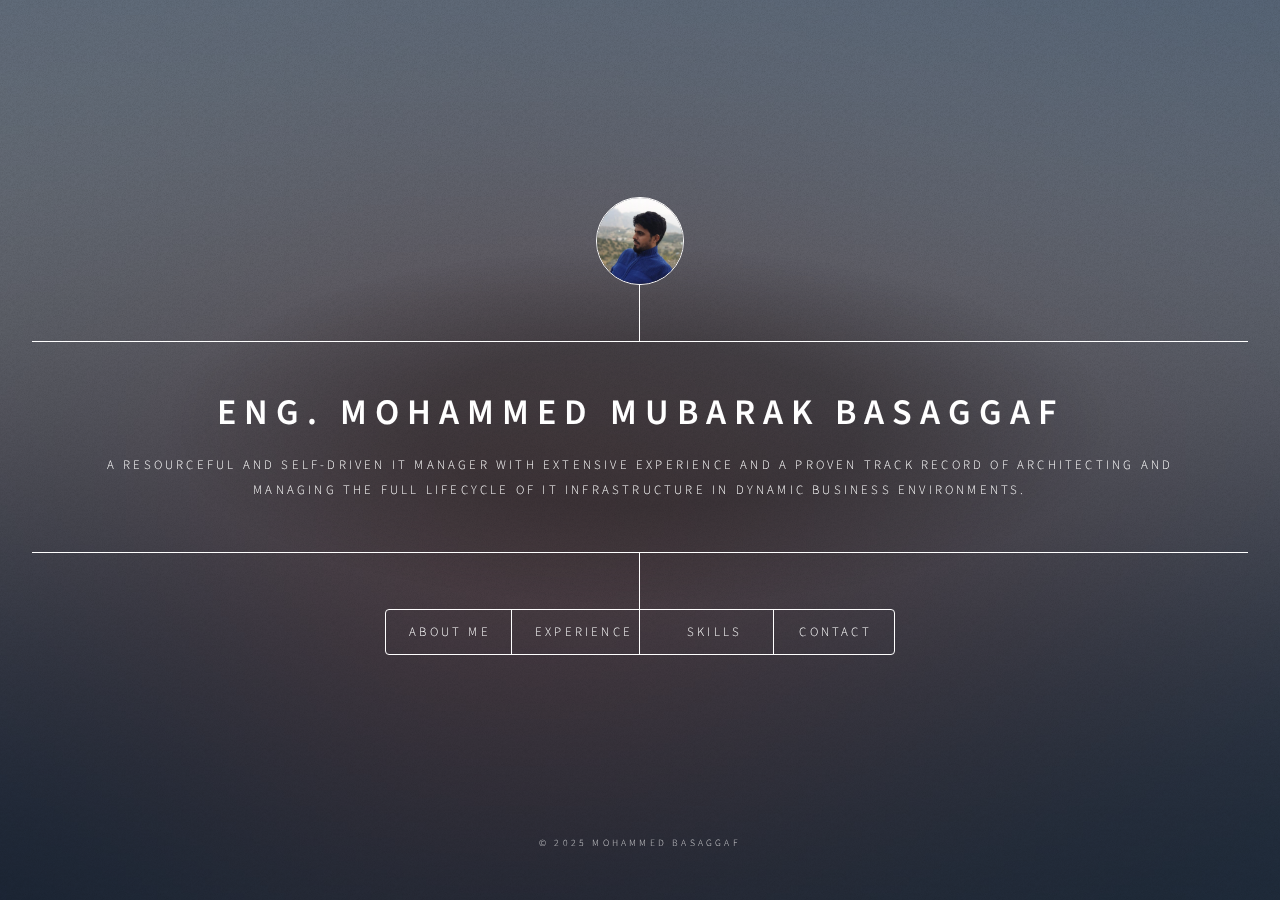
<file: index.html>
<!DOCTYPE HTML>
<!--
	Dimension by HTML5 UP
	html5up.net | @ajlkn
	Free for personal and commercial use under the CCA 3.0 license (html5up.net/license)
-->
<html>
	<head>
		<title>Eng. Mohammed Basaggaf</title>
		<meta charset="utf-8" />
		<meta name="viewport" content="width=device-width, initial-scale=1, user-scalable=no" />
		<link rel="stylesheet" href="assets/css/main.css" />
		<noscript><link rel="stylesheet" href="assets/css/noscript.css" /></noscript>
	</head>
	<body class="is-preload">

		<!-- Wrapper -->
			<div id="wrapper">

				<!-- Header -->
					<header id="header">
						<div class="logo">
							<!-- <span class="icon fa-gem"></span> -->
							<img src="images/profile.jpg" alt="Mohammed Basaggaf" />
						</div>
						<div class="content">
							<div class="inner">
								<h1>Eng. Mohammed Mubarak Basaggaf</h1>
								<p>A resourceful and self-driven IT Manager with extensive experience and a proven track record 
									of architecting and managing the full lifecycle of IT infrastructure in dynamic business environments.</p>
								</div>
						</div>
						<nav>
							<ul>
								<li><a href="#about">About Me</a></li>
								<li><a href="#experience">Experience</a></li>
								<li><a href="#skills">Skills</a></li>
								<li><a href="#contact">Contact</a></li>
								<!--<li><a href="#elements">Elements</a></li>-->
							</ul>
						</nav>
					</header>

				<!-- Main -->
					<div id="main">

						<!-- Intro -->
							<article id="about">
								<h2 class="major">About Me</h2>
								<span class="image main"><img src="images/pic01_new.jpg" alt="" /></span>
								<p>A resourceful and self-driven IT Manager with extensive experience and a proven track record of architecting and managing the full lifecycle of IT infrastructure in dynamic business environments.</p>
								<p>Possesses a comprehensive skill set spanning server and network administration, virtualization, and management of critical enterprise applications, including Microsoft Exchange and specialized medical systems.</p>
								<p>A proactive learner, consistently updating skills with new technologies like AWS, Odoo, and modern web development frameworks to drive business success and operational efficiency.</p>
							</article>

						<!-- Work -->
							<article id="experience">
								<h2 class="major">Work Experience</h2>
								<span class="image main"><img src="images/pic02_new.jpg" alt="" /></span>
								<h3>IT Manager & Medical System Administrator</h3>
								<h4>Khalid Advanced Medical Polyclinic, Jeddah (2010 – Present)</h4>
								<ul>
									<li>Architected, deployed, and solely manage the entire IT infrastructure including Active Directory, Microsoft Exchange Server, and network security. </li>
									<li>Administer and support the primary medical and business applications built on Oracle Forms and Reports. </li>
									<li>Successfully led and executed the complete migration of the legacy telephony system to a modern Voice over IP (VoIP) solution using Grandstream technology. </li>
									<li>Spearheaded a complete network overhaul project by deploying advanced switches and routers and implementing VLANs to enhance performance and security. </li>
									<li>Ensure business continuity and data integrity by managing backup and recovery operations and maintaining high availability for critical medical systems. </li>
								</ul>
								<h3>IT Team Leader</h3>
								<h4>Orange Pharmacies Group, Riyadh (2009 – 2010)</h4>
								<ul>
									<li>Managed and maintained the company's network infrastructure and server systems. </li>
									<li>Administered the core business application built on Oracle Forms and Reports, ensuring its stability and performance. </li>
									<li>Provided technical leadership and support for all IT-related operations across the pharmacies. </li>
								</ul>
							</article>

						<!-- About -->
							<article id="skills">
								<span class="image main"><img src="images/pic03_new.jpg" alt="" /></span>
								<h2 class="major">Technical Skills</h2>
								<p><strong>Operating Systems & Servers:</strong> Windows Server (All versions), Linux (Red Hat, Oracle Linux, Ubuntu), Server Services (Active Directory, DNS, DHCP, GPO, File Server & Print Server).</p>
								<p><strong>Networking & Security:</strong> Cisco Routers & Switches, Ubiquiti UniFi, Firewalls (FortiGate, SonicWall, DrayTek), Routing & Switching Protocols (OSPF, EIGRP, BGP, STP, VTP), VLANS, VPN (IPSec, SSL VPN), Load Balancing. </p>
								<p><strong>Virtualization:</strong> Microsoft Hyper-V, VMware Virtualization Platforms. </p>
								<p><strong>Cloud Platforms:</strong> Amazon Web Services (AWS): EC2, S3, VPC. </p>
								<p><strong>Backup, Storage & Disaster Recovery:</strong> Backup & Recovery Concepts, RAID, SAN, NAS, Veeam Backup & Replication, Acronis True Image. </p>
								<p><strong>Enterprise Applications:</strong> Microsoft Exchange Server, Oracle Forms and Reports, Hospital Information Systems (HIS), Picture Archiving & Communication Systems (PACS), Laboratory Information Systems (LIS). </p>
								<p><strong>Development & Databases:</strong> Python, Java, C#, HTML, CSS, JavaScript, Vue.js, Django, MS SQL Server, PostgreSQL, SQL, Odoo (Learning). </p>
							</article>

						<!-- Contact -->
							<!-- <article id="contact">
								<h2 class="major">Contact</h2>
								<form method="post" action="#">
									<div class="fields">
										<div class="field half">
											<label for="name">Name</label>
											<input type="text" name="name" id="name" />
										</div>
										<div class="field half">
											<label for="email">Email</label>
											<input type="text" name="email" id="email" />
										</div>
										<div class="field">
											<label for="message">Message</label>
											<textarea name="message" id="message" rows="4"></textarea>
										</div>
									</div>
									<ul class="actions">
										<li><input type="submit" value="Send Message" class="primary" /></li>
										<li><input type="reset" value="Reset" /></li>
									</ul>
								</form>
								<ul class="icons">
									<li><a href="https://x.com/MBasaggaf" class="icon brands fa-twitter"><span class="label">Twitter</span></a></li>
									<li><a href="#" class="icon brands fa-facebook-f"><span class="label">Facebook</span></a></li>
									<li><a href="https://www.instagram.com/mbasaggaf/" class="icon brands fa-instagram"><span class="label">Instagram</span></a></li>
									<li><a href="https://github.com/mbasaggaf" class="icon brands fa-github"><span class="label">GitHub</span></a></li>
								</ul>
							</article>-->

							<article id="contact">
								<h2 class="major">Contact</h2>
								<p>You can reach me via email or connect with me on my professional networks.</p>
								<ul class="icons">
									<li><a href="https://www.linkedin.com/in/mohammed-basaggaf-49b94a69" class="icon brands fa-linkedin" target="_blank"><span class="label">LinkedIn</span></a></li>
									<li><a href="https://github.com/mbasaggaf" class="icon brands fa-github" target="_blank"><span class="label">GitHub</span></a></li>
									<li><a href="mailto:mohammed@basaggaf.com" class="icon solid fa-envelope"><span class="label">Email</span></a></li>
								</ul>
							</article>

						<!-- Elements -->
							<article id="elements">
								<h2 class="major">Elements</h2>

								<section>
									<h3 class="major">Text</h3>
									<p>This is <b>bold</b> and this is <strong>strong</strong>. This is <i>italic</i> and this is <em>emphasized</em>.
									This is <sup>superscript</sup> text and this is <sub>subscript</sub> text.
									This is <u>underlined</u> and this is code: <code>for (;;) { ... }</code>. Finally, <a href="#">this is a link</a>.</p>
									<hr />
									<h2>Heading Level 2</h2>
									<h3>Heading Level 3</h3>
									<h4>Heading Level 4</h4>
									<h5>Heading Level 5</h5>
									<h6>Heading Level 6</h6>
									<hr />
									<h4>Blockquote</h4>
									<blockquote>Fringilla nisl. Donec accumsan interdum nisi, quis tincidunt felis sagittis eget tempus euismod. Vestibulum ante ipsum primis in faucibus vestibulum. Blandit adipiscing eu felis iaculis volutpat ac adipiscing accumsan faucibus. Vestibulum ante ipsum primis in faucibus lorem ipsum dolor sit amet nullam adipiscing eu felis.</blockquote>
									<h4>Preformatted</h4>
									<pre><code>i = 0;

while (!deck.isInOrder()) {
    print 'Iteration ' + i;
    deck.shuffle();
    i++;
}

print 'It took ' + i + ' iterations to sort the deck.';</code></pre>
								</section>

								<section>
									<h3 class="major">Lists</h3>

									<h4>Unordered</h4>
									<ul>
										<li>Dolor pulvinar etiam.</li>
										<li>Sagittis adipiscing.</li>
										<li>Felis enim feugiat.</li>
									</ul>

									<h4>Alternate</h4>
									<ul class="alt">
										<li>Dolor pulvinar etiam.</li>
										<li>Sagittis adipiscing.</li>
										<li>Felis enim feugiat.</li>
									</ul>

									<h4>Ordered</h4>
									<ol>
										<li>Dolor pulvinar etiam.</li>
										<li>Etiam vel felis viverra.</li>
										<li>Felis enim feugiat.</li>
										<li>Dolor pulvinar etiam.</li>
										<li>Etiam vel felis lorem.</li>
										<li>Felis enim et feugiat.</li>
									</ol>
									<h4>Icons</h4>
									<ul class="icons">
										<li><a href="#" class="icon brands fa-twitter"><span class="label">Twitter</span></a></li>
										<li><a href="#" class="icon brands fa-facebook-f"><span class="label">Facebook</span></a></li>
										<li><a href="#" class="icon brands fa-instagram"><span class="label">Instagram</span></a></li>
										<li><a href="#" class="icon brands fa-github"><span class="label">Github</span></a></li>
									</ul>

									<h4>Actions</h4>
									<ul class="actions">
										<li><a href="#" class="button primary">Default</a></li>
										<li><a href="#" class="button">Default</a></li>
									</ul>
									<ul class="actions stacked">
										<li><a href="#" class="button primary">Default</a></li>
										<li><a href="#" class="button">Default</a></li>
									</ul>
								</section>

								<section>
									<h3 class="major">Table</h3>
									<h4>Default</h4>
									<div class="table-wrapper">
										<table>
											<thead>
												<tr>
													<th>Name</th>
													<th>Description</th>
													<th>Price</th>
												</tr>
											</thead>
											<tbody>
												<tr>
													<td>Item One</td>
													<td>Ante turpis integer aliquet porttitor.</td>
													<td>29.99</td>
												</tr>
												<tr>
													<td>Item Two</td>
													<td>Vis ac commodo adipiscing arcu aliquet.</td>
													<td>19.99</td>
												</tr>
												<tr>
													<td>Item Three</td>
													<td> Morbi faucibus arcu accumsan lorem.</td>
													<td>29.99</td>
												</tr>
												<tr>
													<td>Item Four</td>
													<td>Vitae integer tempus condimentum.</td>
													<td>19.99</td>
												</tr>
												<tr>
													<td>Item Five</td>
													<td>Ante turpis integer aliquet porttitor.</td>
													<td>29.99</td>
												</tr>
											</tbody>
											<tfoot>
												<tr>
													<td colspan="2"></td>
													<td>100.00</td>
												</tr>
											</tfoot>
										</table>
									</div>

									<h4>Alternate</h4>
									<div class="table-wrapper">
										<table class="alt">
											<thead>
												<tr>
													<th>Name</th>
													<th>Description</th>
													<th>Price</th>
												</tr>
											</thead>
											<tbody>
												<tr>
													<td>Item One</td>
													<td>Ante turpis integer aliquet porttitor.</td>
													<td>29.99</td>
												</tr>
												<tr>
													<td>Item Two</td>
													<td>Vis ac commodo adipiscing arcu aliquet.</td>
													<td>19.99</td>
												</tr>
												<tr>
													<td>Item Three</td>
													<td> Morbi faucibus arcu accumsan lorem.</td>
													<td>29.99</td>
												</tr>
												<tr>
													<td>Item Four</td>
													<td>Vitae integer tempus condimentum.</td>
													<td>19.99</td>
												</tr>
												<tr>
													<td>Item Five</td>
													<td>Ante turpis integer aliquet porttitor.</td>
													<td>29.99</td>
												</tr>
											</tbody>
											<tfoot>
												<tr>
													<td colspan="2"></td>
													<td>100.00</td>
												</tr>
											</tfoot>
										</table>
									</div>
								</section>

								<section>
									<h3 class="major">Buttons</h3>
									<ul class="actions">
										<li><a href="#" class="button primary">Primary</a></li>
										<li><a href="#" class="button">Default</a></li>
									</ul>
									<ul class="actions">
										<li><a href="#" class="button">Default</a></li>
										<li><a href="#" class="button small">Small</a></li>
									</ul>
									<ul class="actions">
										<li><a href="#" class="button primary icon solid fa-download">Icon</a></li>
										<li><a href="#" class="button icon solid fa-download">Icon</a></li>
									</ul>
									<ul class="actions">
										<li><span class="button primary disabled">Disabled</span></li>
										<li><span class="button disabled">Disabled</span></li>
									</ul>
								</section>

								<section>
									<h3 class="major">Form</h3>
									<form method="post" action="#">
										<div class="fields">
											<div class="field half">
												<label for="demo-name">Name</label>
												<input type="text" name="demo-name" id="demo-name" value="" placeholder="Jane Doe" />
											</div>
											<div class="field half">
												<label for="demo-email">Email</label>
												<input type="email" name="demo-email" id="demo-email" value="" placeholder="jane@untitled.tld" />
											</div>
											<div class="field">
												<label for="demo-category">Category</label>
												<select name="demo-category" id="demo-category">
													<option value="">-</option>
													<option value="1">Manufacturing</option>
													<option value="1">Shipping</option>
													<option value="1">Administration</option>
													<option value="1">Human Resources</option>
												</select>
											</div>
											<div class="field half">
												<input type="radio" id="demo-priority-low" name="demo-priority" checked>
												<label for="demo-priority-low">Low</label>
											</div>
											<div class="field half">
												<input type="radio" id="demo-priority-high" name="demo-priority">
												<label for="demo-priority-high">High</label>
											</div>
											<div class="field half">
												<input type="checkbox" id="demo-copy" name="demo-copy">
												<label for="demo-copy">Email me a copy</label>
											</div>
											<div class="field half">
												<input type="checkbox" id="demo-human" name="demo-human" checked>
												<label for="demo-human">Not a robot</label>
											</div>
											<div class="field">
												<label for="demo-message">Message</label>
												<textarea name="demo-message" id="demo-message" placeholder="Enter your message" rows="6"></textarea>
											</div>
										</div>
										<ul class="actions">
											<li><input type="submit" value="Send Message" class="primary" /></li>
											<li><input type="reset" value="Reset" /></li>
										</ul>
									</form>
								</section>

							</article>

					</div>

				<!-- Footer -->
					<footer id="footer">
						<!-- <p class="copyright">&copy; Untitled. Design: <a href="https://html5up.net">HTML5 UP</a>.</p> -->
						<p class="copyright">&copy; 2025 Mohammed Basaggaf <!--  Design: <a href="https://html5up.net">HTML5 UP</a>.--></p>
					</footer>

			</div>

		<!-- BG -->
			<div id="bg"></div>

		<!-- Scripts -->
			<script src="assets/js/jquery.min.js"></script>
			<script src="assets/js/browser.min.js"></script>
			<script src="assets/js/breakpoints.min.js"></script>
			<script src="assets/js/util.js"></script>
			<script src="assets/js/main.js"></script>

	</body>
</html>
</file>
<file: assets/css/noscript.css>
/*
	Dimension by HTML5 UP
	html5up.net | @ajlkn
	Free for personal and commercial use under the CCA 3.0 license (html5up.net/license)
*/

/* BG */

	body.is-preload #bg:before {
		background-color: transparent;
	}

/* Header */

	body.is-preload #header {
		-moz-filter: none;
		-webkit-filter: none;
		-ms-filter: none;
		filter: none;
	}

		body.is-preload #header > * {
			opacity: 1;
		}

		body.is-preload #header .content .inner {
			max-height: none;
			padding: 3rem 2rem;
			opacity: 1;
		}

/* Main */

	#main article {
		opacity: 1;
		margin: 4rem 0 0 0;
	}
</file>
<file: assets/css/main.css>
@import url(fontawesome-all.min.css);
@import url("https://fonts.googleapis.com/css?family=Source+Sans+Pro:300italic,600italic,300,600");

/*
	Dimension by HTML5 UP
	html5up.net | @ajlkn
	Free for personal and commercial use under the CCA 3.0 license (html5up.net/license)
*/

html, body, div, span, applet, object,
iframe, h1, h2, h3, h4, h5, h6, p, blockquote,
pre, a, abbr, acronym, address, big, cite,
code, del, dfn, em, img, ins, kbd, q, s, samp,
small, strike, strong, sub, sup, tt, var, b,
u, i, center, dl, dt, dd, ol, ul, li, fieldset,
form, label, legend, table, caption, tbody,
tfoot, thead, tr, th, td, article, aside,
canvas, details, embed, figure, figcaption,
footer, header, hgroup, menu, nav, output, ruby,
section, summary, time, mark, audio, video {
	margin: 0;
	padding: 0;
	border: 0;
	font-size: 100%;
	font: inherit;
	vertical-align: baseline;}

article, aside, details, figcaption, figure,
footer, header, hgroup, menu, nav, section {
	display: block;}

body {
	line-height: 1;
}

ol, ul {
	list-style: none;
}

blockquote, q {
	quotes: none;
}

	blockquote:before, blockquote:after, q:before, q:after {
		content: '';
		content: none;
	}

table {
	border-collapse: collapse;
	border-spacing: 0;
}

body {
	-webkit-text-size-adjust: none;
}

mark {
	background-color: transparent;
	color: inherit;
}

input::-moz-focus-inner {
	border: 0;
	padding: 0;
}

input, select, textarea {
	-moz-appearance: none;
	-webkit-appearance: none;
	-ms-appearance: none;
	appearance: none;
}

/* Basic */

	@-ms-viewport {
		width: device-width;
	}

	@media screen and (max-width: 480px) {

		html, body {
			min-width: 320px;
		}

	}

	html {
		box-sizing: border-box;
	}

	*, *:before, *:after {
		box-sizing: inherit;
	}

	body {
		background: #1b1f22;
	}

		body.is-preload *, body.is-preload *:before, body.is-preload *:after {
			-moz-animation: none !important;
			-webkit-animation: none !important;
			-ms-animation: none !important;
			animation: none !important;
			-moz-transition: none !important;
			-webkit-transition: none !important;
			-ms-transition: none !important;
			transition: none !important;
		}

/* Type */

	html {
		font-size: 16pt;
	}

		@media screen and (max-width: 1680px) {

			html {
				font-size: 12pt;
			}

		}

		@media screen and (max-width: 736px) {

			html {
				font-size: 11pt;
			}

		}

		@media screen and (max-width: 360px) {

			html {
				font-size: 10pt;
			}

		}

	body, input, select, textarea {
		color: #ffffff;
		font-family: "Source Sans Pro", sans-serif;
		font-weight: 300;
		font-size: 1rem;
		line-height: 1.65;
	}

	a {
		-moz-transition: color 0.2s ease-in-out, background-color 0.2s ease-in-out, border-bottom-color 0.2s ease-in-out;
		-webkit-transition: color 0.2s ease-in-out, background-color 0.2s ease-in-out, border-bottom-color 0.2s ease-in-out;
		-ms-transition: color 0.2s ease-in-out, background-color 0.2s ease-in-out, border-bottom-color 0.2s ease-in-out;
		transition: color 0.2s ease-in-out, background-color 0.2s ease-in-out, border-bottom-color 0.2s ease-in-out;
		border-bottom: dotted 1px rgba(255, 255, 255, 0.5);
		text-decoration: none;
		color: inherit;
	}

		a:hover {
			border-bottom-color: transparent;
		}

	strong, b {
		color: #ffffff;
		font-weight: 600;
	}

	em, i {
		font-style: italic;
	}

	p {
		margin: 0 0 2rem 0;
	}

	h1, h2, h3, h4, h5, h6 {
		color: #ffffff;
		font-weight: 600;
		line-height: 1.5;
		margin: 0 0 1rem 0;
		text-transform: uppercase;
		letter-spacing: 0.2rem;
	}

		h1 a, h2 a, h3 a, h4 a, h5 a, h6 a {
			color: inherit;
			text-decoration: none;
		}

		h1.major, h2.major, h3.major, h4.major, h5.major, h6.major {
			border-bottom: solid 1px #ffffff;
			width: -moz-max-content;
			width: -webkit-max-content;
			width: -ms-max-content;
			width: max-content;
			padding-bottom: 0.5rem;
			margin: 0 0 2rem 0;
		}

	h1 {
		font-size: 2.25rem;
		line-height: 1.3;
		letter-spacing: 0.5rem;
	}

	h2 {
		font-size: 1.5rem;
		line-height: 1.4;
		letter-spacing: 0.5rem;
	}

	h3 {
		font-size: 1rem;
	}

	h4 {
		font-size: 0.8rem;
	}

	h5 {
		font-size: 0.7rem;
	}

	h6 {
		font-size: 0.6rem;
	}

	@media screen and (max-width: 736px) {

		h1 {
			font-size: 1.75rem;
			line-height: 1.4;
		}

		h2 {
			font-size: 1.25em;
			line-height: 1.5;
		}

	}

	sub {
		font-size: 0.8rem;
		position: relative;
		top: 0.5rem;
	}

	sup {
		font-size: 0.8rem;
		position: relative;
		top: -0.5rem;
	}

	blockquote {
		border-left: solid 4px #ffffff;
		font-style: italic;
		margin: 0 0 2rem 0;
		padding: 0.5rem 0 0.5rem 2rem;
	}

	code {
		background: rgba(255, 255, 255, 0.075);
		border-radius: 4px;
		font-family: "Courier New", monospace;
		font-size: 0.9rem;
		margin: 0 0.25rem;
		padding: 0.25rem 0.65rem;
	}

	pre {
		-webkit-overflow-scrolling: touch;
		font-family: "Courier New", monospace;
		font-size: 0.9rem;
		margin: 0 0 2rem 0;
	}

		pre code {
			display: block;
			line-height: 1.75;
			padding: 1rem 1.5rem;
			overflow-x: auto;
		}

	hr {
		border: 0;
		border-bottom: solid 1px #ffffff;
		margin: 2.75rem 0;
	}

	.align-left {
		text-align: left;
	}

	.align-center {
		text-align: center;
	}

	.align-right {
		text-align: right;
	}

/* Form */

	form {
		margin: 0 0 2rem 0;
	}

		form > :last-child {
			margin-bottom: 0;
		}

		form > .fields {
			display: -moz-flex;
			display: -webkit-flex;
			display: -ms-flex;
			display: flex;
			-moz-flex-wrap: wrap;
			-webkit-flex-wrap: wrap;
			-ms-flex-wrap: wrap;
			flex-wrap: wrap;
			width: calc(100% + 3rem);
			margin: -1.5rem 0 2rem -1.5rem;
		}

			form > .fields > .field {
				-moz-flex-grow: 0;
				-webkit-flex-grow: 0;
				-ms-flex-grow: 0;
				flex-grow: 0;
				-moz-flex-shrink: 0;
				-webkit-flex-shrink: 0;
				-ms-flex-shrink: 0;
				flex-shrink: 0;
				padding: 1.5rem 0 0 1.5rem;
				width: calc(100% - 1.5rem);
			}

				form > .fields > .field.half {
					width: calc(50% - 0.75rem);
				}

				form > .fields > .field.third {
					width: calc(100%/3 - 0.5rem);
				}

				form > .fields > .field.quarter {
					width: calc(25% - 0.375rem);
				}

		@media screen and (max-width: 480px) {

			form > .fields {
				width: calc(100% + 3rem);
				margin: -1.5rem 0 2rem -1.5rem;
			}

				form > .fields > .field {
					padding: 1.5rem 0 0 1.5rem;
					width: calc(100% - 1.5rem);
				}

					form > .fields > .field.half {
						width: calc(100% - 1.5rem);
					}

					form > .fields > .field.third {
						width: calc(100% - 1.5rem);
					}

					form > .fields > .field.quarter {
						width: calc(100% - 1.5rem);
					}

		}

	label {
		color: #ffffff;
		display: block;
		font-size: 0.8rem;
		font-weight: 300;
		letter-spacing: 0.2rem;
		line-height: 1.5;
		margin: 0 0 1rem 0;
		text-transform: uppercase;
	}

	input[type="text"],
	input[type="password"],
	input[type="email"],
	input[type="tel"],
	select,
	textarea {
		-moz-appearance: none;
		-webkit-appearance: none;
		-ms-appearance: none;
		appearance: none;
		-moz-transition: border-color 0.2s ease-in-out, box-shadow 0.2s ease-in-out, background-color 0.2s ease-in-out;
		-webkit-transition: border-color 0.2s ease-in-out, box-shadow 0.2s ease-in-out, background-color 0.2s ease-in-out;
		-ms-transition: border-color 0.2s ease-in-out, box-shadow 0.2s ease-in-out, background-color 0.2s ease-in-out;
		transition: border-color 0.2s ease-in-out, box-shadow 0.2s ease-in-out, background-color 0.2s ease-in-out;
		background-color: transparent;
		border-radius: 4px;
		border: solid 1px #ffffff;
		color: inherit;
		display: block;
		outline: 0;
		padding: 0 1rem;
		text-decoration: none;
		width: 100%;
	}

		input[type="text"]:invalid,
		input[type="password"]:invalid,
		input[type="email"]:invalid,
		input[type="tel"]:invalid,
		select:invalid,
		textarea:invalid {
			box-shadow: none;
		}

		input[type="text"]:focus,
		input[type="password"]:focus,
		input[type="email"]:focus,
		input[type="tel"]:focus,
		select:focus,
		textarea:focus {
			background: rgba(255, 255, 255, 0.075);
			border-color: #ffffff;
			box-shadow: 0 0 0 1px #ffffff;
		}

	select {
		background-image: url("data:image/svg+xml;charset=utf8,%3Csvg xmlns='http://www.w3.org/2000/svg' width='40' height='40' preserveAspectRatio='none' viewBox='0 0 40 40'%3E%3Cpath d='M9.4,12.3l10.4,10.4l10.4-10.4c0.2-0.2,0.5-0.4,0.9-0.4c0.3,0,0.6,0.1,0.9,0.4l3.3,3.3c0.2,0.2,0.4,0.5,0.4,0.9 c0,0.4-0.1,0.6-0.4,0.9L20.7,31.9c-0.2,0.2-0.5,0.4-0.9,0.4c-0.3,0-0.6-0.1-0.9-0.4L4.3,17.3c-0.2-0.2-0.4-0.5-0.4-0.9 c0-0.4,0.1-0.6,0.4-0.9l3.3-3.3c0.2-0.2,0.5-0.4,0.9-0.4S9.1,12.1,9.4,12.3z' fill='%23ffffff' /%3E%3C/svg%3E");
		background-size: 1.25rem;
		background-repeat: no-repeat;
		background-position: calc(100% - 1rem) center;
		height: 2.75rem;
		padding-right: 2.75rem;
		text-overflow: ellipsis;
	}

		select option {
			color: #ffffff;
			background: #1b1f22;
		}

		select:focus::-ms-value {
			background-color: transparent;
		}

		select::-ms-expand {
			display: none;
		}

	input[type="text"],
	input[type="password"],
	input[type="email"],
	select {
		height: 2.75rem;
	}

	textarea {
		padding: 0.75rem 1rem;
	}

	input[type="checkbox"],
	input[type="radio"] {
		-moz-appearance: none;
		-webkit-appearance: none;
		-ms-appearance: none;
		appearance: none;
		display: block;
		float: left;
		margin-right: -2rem;
		opacity: 0;
		width: 1rem;
		z-index: -1;
	}

		input[type="checkbox"] + label,
		input[type="radio"] + label {
			text-decoration: none;
			-moz-user-select: none;
			-webkit-user-select: none;
			-ms-user-select: none;
			user-select: none;
			color: #ffffff;
			cursor: pointer;
			display: inline-block;
			font-size: 0.8rem;
			font-weight: 300;
			margin: 0 0 0.5rem 0;
			padding-left: 2.65rem;
			padding-right: 0.75rem;
			position: relative;
		}

			input[type="checkbox"] + label:before,
			input[type="radio"] + label:before {
				-moz-osx-font-smoothing: grayscale;
				-webkit-font-smoothing: antialiased;
				display: inline-block;
				font-style: normal;
				font-variant: normal;
				text-rendering: auto;
				line-height: 1;
				text-transform: none !important;
				font-family: 'Font Awesome 5 Free';
				font-weight: 900;
			}

			input[type="checkbox"] + label:before,
			input[type="radio"] + label:before {
				-moz-transition: border-color 0.2s ease-in-out, box-shadow 0.2s ease-in-out, background-color 0.2s ease-in-out;
				-webkit-transition: border-color 0.2s ease-in-out, box-shadow 0.2s ease-in-out, background-color 0.2s ease-in-out;
				-ms-transition: border-color 0.2s ease-in-out, box-shadow 0.2s ease-in-out, background-color 0.2s ease-in-out;
				transition: border-color 0.2s ease-in-out, box-shadow 0.2s ease-in-out, background-color 0.2s ease-in-out;
				border-radius: 4px;
				border: solid 1px #ffffff;
				content: '';
				display: inline-block;
				height: 1.65rem;
				left: 0;
				line-height: 1.65rem;
				position: absolute;
				text-align: center;
				top: -0.15rem;
				width: 1.65rem;
			}

		input[type="checkbox"]:checked + label:before,
		input[type="radio"]:checked + label:before {
			background: #ffffff !important;
			border-color: #ffffff !important;
			color: #1b1f22;
			content: '\f00c';
		}

		input[type="checkbox"]:focus + label:before,
		input[type="radio"]:focus + label:before {
			background: rgba(255, 255, 255, 0.075);
			border-color: #ffffff;
			box-shadow: 0 0 0 1px #ffffff;
		}

	input[type="checkbox"] + label:before {
		border-radius: 4px;
	}

	input[type="radio"] + label:before {
		border-radius: 100%;
	}

	::-webkit-input-placeholder {
		color: rgba(255, 255, 255, 0.5) !important;
		opacity: 1.0;
	}

	:-moz-placeholder {
		color: rgba(255, 255, 255, 0.5) !important;
		opacity: 1.0;
	}

	::-moz-placeholder {
		color: rgba(255, 255, 255, 0.5) !important;
		opacity: 1.0;
	}

	:-ms-input-placeholder {
		color: rgba(255, 255, 255, 0.5) !important;
		opacity: 1.0;
	}

	.formerize-placeholder {
		color: rgba(255, 255, 255, 0.5) !important;
		opacity: 1.0;
	}

/* Box */

	.box {
		border-radius: 4px;
		border: solid 1px #ffffff;
		margin-bottom: 2rem;
		padding: 1.5em;
	}

		.box > :last-child,
		.box > :last-child > :last-child,
		.box > :last-child > :last-child > :last-child {
			margin-bottom: 0;
		}

		.box.alt {
			border: 0;
			border-radius: 0;
			padding: 0;
		}

/* Icon */

	.icon {
		text-decoration: none;
		border-bottom: none;
		position: relative;
	}

		.icon:before {
			-moz-osx-font-smoothing: grayscale;
			-webkit-font-smoothing: antialiased;
			display: inline-block;
			font-style: normal;
			font-variant: normal;
			text-rendering: auto;
			line-height: 1;
			text-transform: none !important;
			font-family: 'Font Awesome 5 Free';
			font-weight: 400;
		}

		.icon > .label {
			display: none;
		}

		.icon:before {
			line-height: inherit;
		}

		.icon.solid:before {
			font-weight: 900;
		}

		.icon.brands:before {
			font-family: 'Font Awesome 5 Brands';
		}

/* Image */

	.image {
		border-radius: 4px;
		border: 0;
		display: inline-block;
		position: relative;
	}

		.image:before {
			pointer-events: none;
			background-image: url("../../images/overlay.png");
			background-color: rgba(19, 21, 25, 0.5);
			border-radius: 4px;
			content: '';
			display: block;
			height: 100%;
			left: 0;
			opacity: 0.5;
			position: absolute;
			top: 0;
			width: 100%;
		}

		.image img {
			border-radius: 4px;
			display: block;
		}

		.image.left, .image.right {
			max-width: 40%;
		}

			.image.left img, .image.right img {
				width: 100%;
			}

		.image.left {
			float: left;
			padding: 0 1.5em 1em 0;
			top: 0.25em;
		}

		.image.right {
			float: right;
			padding: 0 0 1em 1.5em;
			top: 0.25em;
		}

		.image.fit {
			display: block;
			margin: 0 0 2rem 0;
			width: 100%;
		}

			.image.fit img {
				width: 100%;
			}

		.image.main {
			display: block;
			margin: 2.5rem 0;
			width: 100%;
		}

			.image.main img {
				width: 100%;
			}

		@media screen and (max-width: 736px) {

			.image.main {
				margin: 2rem 0;
			}

		}

		@media screen and (max-width: 480px) {

			.image.main {
				margin: 1.5rem 0;
			}

		}

/* List */

	ol {
		list-style: decimal;
		margin: 0 0 2rem 0;
		padding-left: 1.25em;
	}

		ol li {
			padding-left: 0.25em;
		}

	ul {
		list-style: disc;
		margin: 0 0 2rem 0;
		padding-left: 1em;
	}

		ul li {
			padding-left: 0.5em;
		}

		ul.alt {
			list-style: none;
			padding-left: 0;
		}

			ul.alt li {
				border-top: solid 1px #ffffff;
				padding: 0.5em 0;
			}

				ul.alt li:first-child {
					border-top: 0;
					padding-top: 0;
				}

	dl {
		margin: 0 0 2rem 0;
	}

		dl dt {
			display: block;
			font-weight: 600;
			margin: 0 0 1rem 0;
		}

		dl dd {
			margin-left: 2rem;
		}

/* Actions */

	ul.actions {
		display: -moz-flex;
		display: -webkit-flex;
		display: -ms-flex;
		display: flex;
		cursor: default;
		list-style: none;
		margin-left: -1rem;
		padding-left: 0;
	}

		ul.actions li {
			padding: 0 0 0 1rem;
			vertical-align: middle;
		}

		ul.actions.special {
			-moz-justify-content: center;
			-webkit-justify-content: center;
			-ms-justify-content: center;
			justify-content: center;
			width: 100%;
			margin-left: 0;
		}

			ul.actions.special li:first-child {
				padding-left: 0;
			}

		ul.actions.stacked {
			-moz-flex-direction: column;
			-webkit-flex-direction: column;
			-ms-flex-direction: column;
			flex-direction: column;
			margin-left: 0;
		}

			ul.actions.stacked li {
				padding: 1.3rem 0 0 0;
			}

				ul.actions.stacked li:first-child {
					padding-top: 0;
				}

		ul.actions.fit {
			width: calc(100% + 1rem);
		}

			ul.actions.fit li {
				-moz-flex-grow: 1;
				-webkit-flex-grow: 1;
				-ms-flex-grow: 1;
				flex-grow: 1;
				-moz-flex-shrink: 1;
				-webkit-flex-shrink: 1;
				-ms-flex-shrink: 1;
				flex-shrink: 1;
				width: 100%;
			}

				ul.actions.fit li > * {
					width: 100%;
				}

			ul.actions.fit.stacked {
				width: 100%;
			}

		@media screen and (max-width: 480px) {

			ul.actions:not(.fixed) {
				-moz-flex-direction: column;
				-webkit-flex-direction: column;
				-ms-flex-direction: column;
				flex-direction: column;
				margin-left: 0;
				width: 100% !important;
			}

				ul.actions:not(.fixed) li {
					-moz-flex-grow: 1;
					-webkit-flex-grow: 1;
					-ms-flex-grow: 1;
					flex-grow: 1;
					-moz-flex-shrink: 1;
					-webkit-flex-shrink: 1;
					-ms-flex-shrink: 1;
					flex-shrink: 1;
					padding: 1rem 0 0 0;
					text-align: center;
					width: 100%;
				}

					ul.actions:not(.fixed) li > * {
						width: 100%;
					}

					ul.actions:not(.fixed) li:first-child {
						padding-top: 0;
					}

					ul.actions:not(.fixed) li input[type="submit"],
					ul.actions:not(.fixed) li input[type="reset"],
					ul.actions:not(.fixed) li input[type="button"],
					ul.actions:not(.fixed) li button,
					ul.actions:not(.fixed) li .button {
						width: 100%;
					}

						ul.actions:not(.fixed) li input[type="submit"].icon:before,
						ul.actions:not(.fixed) li input[type="reset"].icon:before,
						ul.actions:not(.fixed) li input[type="button"].icon:before,
						ul.actions:not(.fixed) li button.icon:before,
						ul.actions:not(.fixed) li .button.icon:before {
							margin-left: -0.5em;
						}

		}

/* Icons */

	ul.icons {
		cursor: default;
		list-style: none;
		padding-left: 0;
	}

		ul.icons li {
			display: inline-block;
			padding: 0 0.75em 0 0;
		}

			ul.icons li:last-child {
				padding-right: 0;
			}

			ul.icons li a {
				border-radius: 100%;
				box-shadow: inset 0 0 0 1px #ffffff;
				display: inline-block;
				height: 2.25rem;
				line-height: 2.25rem;
				text-align: center;
				width: 2.25rem;
			}

				ul.icons li a:hover {
					background-color: rgba(255, 255, 255, 0.075);
				}

				ul.icons li a:active {
					background-color: rgba(255, 255, 255, 0.175);
				}

/* Table */

	.table-wrapper {
		-webkit-overflow-scrolling: touch;
		overflow-x: auto;
	}

	table {
		margin: 0 0 2rem 0;
		width: 100%;
	}

		table tbody tr {
			border: solid 1px #ffffff;
			border-left: 0;
			border-right: 0;
		}

			table tbody tr:nth-child(2n + 1) {
				background-color: rgba(255, 255, 255, 0.075);
			}

		table td {
			padding: 0.75em 0.75em;
		}

		table th {
			color: #ffffff;
			font-size: 0.9em;
			font-weight: 600;
			padding: 0 0.75em 0.75em 0.75em;
			text-align: left;
		}

		table thead {
			border-bottom: solid 2px #ffffff;
		}

		table tfoot {
			border-top: solid 2px #ffffff;
		}

		table.alt {
			border-collapse: separate;
		}

			table.alt tbody tr td {
				border: solid 1px #ffffff;
				border-left-width: 0;
				border-top-width: 0;
			}

				table.alt tbody tr td:first-child {
					border-left-width: 1px;
				}

			table.alt tbody tr:first-child td {
				border-top-width: 1px;
			}

			table.alt thead {
				border-bottom: 0;
			}

			table.alt tfoot {
				border-top: 0;
			}

/* Button */

	input[type="submit"],
	input[type="reset"],
	input[type="button"],
	button,
	.button {
		-moz-appearance: none;
		-webkit-appearance: none;
		-ms-appearance: none;
		appearance: none;
		-moz-transition: background-color 0.2s ease-in-out, color 0.2s ease-in-out;
		-webkit-transition: background-color 0.2s ease-in-out, color 0.2s ease-in-out;
		-ms-transition: background-color 0.2s ease-in-out, color 0.2s ease-in-out;
		transition: background-color 0.2s ease-in-out, color 0.2s ease-in-out;
		background-color: transparent;
		border-radius: 4px;
		border: 0;
		box-shadow: inset 0 0 0 1px #ffffff;
		color: #ffffff !important;
		cursor: pointer;
		display: inline-block;
		font-size: 0.8rem;
		font-weight: 300;
		height: 2.75rem;
		letter-spacing: 0.2rem;
		line-height: 2.75rem;
		outline: 0;
		padding: 0 1.25rem 0 1.35rem;
		text-align: center;
		text-decoration: none;
		text-transform: uppercase;
		white-space: nowrap;
	}

		input[type="submit"]:hover,
		input[type="reset"]:hover,
		input[type="button"]:hover,
		button:hover,
		.button:hover {
			background-color: rgba(255, 255, 255, 0.075);
		}

		input[type="submit"]:active,
		input[type="reset"]:active,
		input[type="button"]:active,
		button:active,
		.button:active {
			background-color: rgba(255, 255, 255, 0.175);
		}

		input[type="submit"].icon:before,
		input[type="reset"].icon:before,
		input[type="button"].icon:before,
		button.icon:before,
		.button.icon:before {
			margin-right: 0.5em;
		}

		input[type="submit"].fit,
		input[type="reset"].fit,
		input[type="button"].fit,
		button.fit,
		.button.fit {
			width: 100%;
		}

		input[type="submit"].small,
		input[type="reset"].small,
		input[type="button"].small,
		button.small,
		.button.small {
			font-size: 0.6rem;
			height: 2.0625rem;
			line-height: 2.0625rem;
		}

		input[type="submit"].primary,
		input[type="reset"].primary,
		input[type="button"].primary,
		button.primary,
		.button.primary {
			background-color: #ffffff;
			color: #1b1f22 !important;
			font-weight: 600;
		}

		input[type="submit"].disabled, input[type="submit"]:disabled,
		input[type="reset"].disabled,
		input[type="reset"]:disabled,
		input[type="button"].disabled,
		input[type="button"]:disabled,
		button.disabled,
		button:disabled,
		.button.disabled,
		.button:disabled {
			pointer-events: none;
			cursor: default;
			opacity: 0.25;
		}

	input[type="submit"],
	input[type="reset"],
	input[type="button"],
	button {
		line-height: calc(2.75rem - 2px);
	}

/* BG */

	#bg {
		-moz-transform: scale(1.0);
		-webkit-transform: scale(1.0);
		-ms-transform: scale(1.0);
		transform: scale(1.0);
		-webkit-backface-visibility: hidden;
		position: fixed;
		top: 0;
		left: 0;
		width: 100%;
		height: 100vh;
		z-index: 1;
	}

		#bg:before, #bg:after {
			content: '';
			display: block;
			position: absolute;
			top: 0;
			left: 0;
			width: 100%;
			height: 100%;
		}

		#bg:before {
			-moz-transition: background-color 2.5s ease-in-out;
			-webkit-transition: background-color 2.5s ease-in-out;
			-ms-transition: background-color 2.5s ease-in-out;
			transition: background-color 2.5s ease-in-out;
			-moz-transition-delay: 0.75s;
			-webkit-transition-delay: 0.75s;
			-ms-transition-delay: 0.75s;
			transition-delay: 0.75s;
			background-image: linear-gradient(to top, rgba(19, 21, 25, 0.5), rgba(19, 21, 25, 0.5)), url("../../images/overlay.png");
			background-size: auto,
 256px 256px;
			background-position: center,
 center;
			background-repeat: no-repeat,
 repeat;
			z-index: 2;
		}

		#bg:after {
			-moz-transform: scale(1.125);
			-webkit-transform: scale(1.125);
			-ms-transform: scale(1.125);
			transform: scale(1.125);
			-moz-transition: -moz-transform 0.325s ease-in-out, -moz-filter 0.325s ease-in-out;
			-webkit-transition: -webkit-transform 0.325s ease-in-out, -webkit-filter 0.325s ease-in-out;
			-ms-transition: -ms-transform 0.325s ease-in-out, -ms-filter 0.325s ease-in-out;
			transition: transform 0.325s ease-in-out, filter 0.325s ease-in-out;
			background-image: url("../../images/bg.jpg");
			background-position: center;
			background-size: cover;
			background-repeat: no-repeat;
			z-index: 1;
		}

		body.is-article-visible #bg:after {
			-moz-transform: scale(1.0825);
			-webkit-transform: scale(1.0825);
			-ms-transform: scale(1.0825);
			transform: scale(1.0825);
			-moz-filter: blur(0.2rem);
			-webkit-filter: blur(0.2rem);
			-ms-filter: blur(0.2rem);
			filter: blur(0.2rem);
		}

		body.is-preload #bg:before {
			background-color: #000000;
		}

/* Wrapper */

	#wrapper {
		display: -moz-flex;
		display: -webkit-flex;
		display: -ms-flex;
		display: flex;
		-moz-flex-direction: column;
		-webkit-flex-direction: column;
		-ms-flex-direction: column;
		flex-direction: column;
		-moz-align-items: center;
		-webkit-align-items: center;
		-ms-align-items: center;
		align-items: center;
		-moz-justify-content: space-between;
		-webkit-justify-content: space-between;
		-ms-justify-content: space-between;
		justify-content: space-between;
		position: relative;
		min-height: 100vh;
		width: 100%;
		padding: 4rem 2rem;
		z-index: 3;
	}

		#wrapper:before {
			content: '';
			display: block;
		}

		@media screen and (max-width: 1680px) {

			#wrapper {
				padding: 3rem 2rem;
			}

		}

		@media screen and (max-width: 736px) {

			#wrapper {
				padding: 2rem 1rem;
			}

		}

		@media screen and (max-width: 480px) {

			#wrapper {
				padding: 1rem;
			}

		}

/* Header */

	#header {
		display: -moz-flex;
		display: -webkit-flex;
		display: -ms-flex;
		display: flex;
		-moz-flex-direction: column;
		-webkit-flex-direction: column;
		-ms-flex-direction: column;
		flex-direction: column;
		-moz-align-items: center;
		-webkit-align-items: center;
		-ms-align-items: center;
		align-items: center;
		-moz-transition: -moz-transform 0.325s ease-in-out, -moz-filter 0.325s ease-in-out, opacity 0.325s ease-in-out;
		-webkit-transition: -webkit-transform 0.325s ease-in-out, -webkit-filter 0.325s ease-in-out, opacity 0.325s ease-in-out;
		-ms-transition: -ms-transform 0.325s ease-in-out, -ms-filter 0.325s ease-in-out, opacity 0.325s ease-in-out;
		transition: transform 0.325s ease-in-out, filter 0.325s ease-in-out, opacity 0.325s ease-in-out;
		background-image: -moz-radial-gradient(rgba(0, 0, 0, 0.25) 25%, rgba(0, 0, 0, 0) 55%);
		background-image: -webkit-radial-gradient(rgba(0, 0, 0, 0.25) 25%, rgba(0, 0, 0, 0) 55%);
		background-image: -ms-radial-gradient(rgba(0, 0, 0, 0.25) 25%, rgba(0, 0, 0, 0) 55%);
		background-image: radial-gradient(rgba(0, 0, 0, 0.25) 25%, rgba(0, 0, 0, 0) 55%);
		max-width: 100%;
		text-align: center;
	}

		#header > * {
			-moz-transition: opacity 0.325s ease-in-out;
			-webkit-transition: opacity 0.325s ease-in-out;
			-ms-transition: opacity 0.325s ease-in-out;
			transition: opacity 0.325s ease-in-out;
			position: relative;
			margin-top: 3.5rem;
		}

			#header > *:before {
				content: '';
				display: block;
				position: absolute;
				top: calc(-3.5rem - 1px);
				left: calc(50% - 1px);
				width: 1px;
				height: calc(3.5rem + 1px);
				background: #ffffff;
			}

		#header > :first-child {
			margin-top: 0;
		}

			#header > :first-child:before {
				display: none;
			}

		#header .logo {
			width: 5.5rem;
			height: 5.5rem;
			line-height: 5.5rem;
			border: solid 1px #ffffff;
			border-radius: 100%;
		}

			#header .logo .icon:before {
				font-size: 2rem;
			}

		#header .content {
			border-style: solid;
			border-color: #ffffff;
			border-top-width: 1px;
			border-bottom-width: 1px;
			max-width: 100%;
		}

			#header .content .inner {
				-moz-transition: max-height 0.75s ease, padding 0.75s ease, opacity 0.325s ease-in-out;
				-webkit-transition: max-height 0.75s ease, padding 0.75s ease, opacity 0.325s ease-in-out;
				-ms-transition: max-height 0.75s ease, padding 0.75s ease, opacity 0.325s ease-in-out;
				transition: max-height 0.75s ease, padding 0.75s ease, opacity 0.325s ease-in-out;
				-moz-transition-delay: 0.25s;
				-webkit-transition-delay: 0.25s;
				-ms-transition-delay: 0.25s;
				transition-delay: 0.25s;
				padding: 3rem 2rem;
				max-height: 40rem;
				overflow: hidden;
			}

				#header .content .inner > :last-child {
					margin-bottom: 0;
				}

			#header .content p {
				text-transform: uppercase;
				letter-spacing: 0.2rem;
				font-size: 0.8rem;
				line-height: 2;
			}

		#header nav ul {
			display: -moz-flex;
			display: -webkit-flex;
			display: -ms-flex;
			display: flex;
			margin-bottom: 0;
			list-style: none;
			padding-left: 0;
			border: solid 1px #ffffff;
			border-radius: 4px;
		}

			#header nav ul li {
				padding-left: 0;
				border-left: solid 1px #ffffff;
			}

				#header nav ul li:first-child {
					border-left: 0;
				}

				#header nav ul li a {
					display: block;
					min-width: 7.5rem;
					height: 2.75rem;
					line-height: 2.75rem;
					padding: 0 1.25rem 0 1.45rem;
					text-transform: uppercase;
					letter-spacing: 0.2rem;
					font-size: 0.8rem;
					border-bottom: 0;
				}

					#header nav ul li a:hover {
						background-color: rgba(255, 255, 255, 0.075);
					}

					#header nav ul li a:active {
						background-color: rgba(255, 255, 255, 0.175);
					}

		#header nav.use-middle:after {
			content: '';
			display: block;
			position: absolute;
			top: 0;
			left: calc(50% - 1px);
			width: 1px;
			height: 100%;
			background: #ffffff;
		}

		#header nav.use-middle ul li.is-middle {
			border-left: 0;
		}

		body.is-article-visible #header {
			-moz-transform: scale(0.95);
			-webkit-transform: scale(0.95);
			-ms-transform: scale(0.95);
			transform: scale(0.95);
			-moz-filter: blur(0.1rem);
			-webkit-filter: blur(0.1rem);
			-ms-filter: blur(0.1rem);
			filter: blur(0.1rem);
			opacity: 0;
		}

		body.is-preload #header {
			-moz-filter: blur(0.125rem);
			-webkit-filter: blur(0.125rem);
			-ms-filter: blur(0.125rem);
			filter: blur(0.125rem);
		}

			body.is-preload #header > * {
				opacity: 0;
			}

			body.is-preload #header .content .inner {
				max-height: 0;
				padding-top: 0;
				padding-bottom: 0;
				opacity: 0;
			}

		@media screen and (max-width: 980px) {

			#header .content p br {
				display: none;
			}

		}

		@media screen and (max-width: 736px) {

			#header > * {
				margin-top: 2rem;
			}

				#header > *:before {
					top: calc(-2rem - 1px);
					height: calc(2rem + 1px);
				}

			#header .logo {
				width: 4.75rem;
				height: 4.75rem;
				line-height: 4.75rem;
			}

				#header .logo .icon:before {
					font-size: 1.75rem;
				}

			#header .content .inner {
				padding: 2.5rem 1rem;
			}

			#header .content p {
				line-height: 1.875;
			}

		}

		@media screen and (max-width: 480px) {

			#header {
				padding: 1.5rem 0;
			}

				#header .content .inner {
					padding: 2.5rem 0;
				}

				#header nav ul {
					-moz-flex-direction: column;
					-webkit-flex-direction: column;
					-ms-flex-direction: column;
					flex-direction: column;
					min-width: 10rem;
					max-width: 100%;
				}

					#header nav ul li {
						border-left: 0;
						border-top: solid 1px #ffffff;
					}

						#header nav ul li:first-child {
							border-top: 0;
						}

						#header nav ul li a {
							height: 3rem;
							line-height: 3rem;
							min-width: 0;
							width: 100%;
						}

				#header nav.use-middle:after {
					display: none;
				}

		}

/* Main */

	#main {
		-moz-flex-grow: 1;
		-webkit-flex-grow: 1;
		-ms-flex-grow: 1;
		flex-grow: 1;
		-moz-flex-shrink: 1;
		-webkit-flex-shrink: 1;
		-ms-flex-shrink: 1;
		flex-shrink: 1;
		display: -moz-flex;
		display: -webkit-flex;
		display: -ms-flex;
		display: flex;
		-moz-align-items: center;
		-webkit-align-items: center;
		-ms-align-items: center;
		align-items: center;
		-moz-justify-content: center;
		-webkit-justify-content: center;
		-ms-justify-content: center;
		justify-content: center;
		-moz-flex-direction: column;
		-webkit-flex-direction: column;
		-ms-flex-direction: column;
		flex-direction: column;
		position: relative;
		max-width: 100%;
		z-index: 3;
	}

		#main article {
			-moz-transform: translateY(0.25rem);
			-webkit-transform: translateY(0.25rem);
			-ms-transform: translateY(0.25rem);
			transform: translateY(0.25rem);
			-moz-transition: opacity 0.325s ease-in-out, -moz-transform 0.325s ease-in-out;
			-webkit-transition: opacity 0.325s ease-in-out, -webkit-transform 0.325s ease-in-out;
			-ms-transition: opacity 0.325s ease-in-out, -ms-transform 0.325s ease-in-out;
			transition: opacity 0.325s ease-in-out, transform 0.325s ease-in-out;
			padding: 4.5rem 2.5rem 1.5rem 2.5rem ;
			position: relative;
			width: 40rem;
			max-width: 100%;
			background-color: rgba(27, 31, 34, 0.85);
			border-radius: 4px;
			opacity: 0;
		}

			#main article.active {
				-moz-transform: translateY(0);
				-webkit-transform: translateY(0);
				-ms-transform: translateY(0);
				transform: translateY(0);
				opacity: 1;
			}

			#main article .close {
				display: block;
				position: absolute;
				top: 0;
				right: 0;
				width: 4rem;
				height: 4rem;
				cursor: pointer;
				text-indent: 4rem;
				overflow: hidden;
				white-space: nowrap;
			}

				#main article .close:before {
					-moz-transition: background-color 0.2s ease-in-out;
					-webkit-transition: background-color 0.2s ease-in-out;
					-ms-transition: background-color 0.2s ease-in-out;
					transition: background-color 0.2s ease-in-out;
					content: '';
					display: block;
					position: absolute;
					top: 0.75rem;
					left: 0.75rem;
					width: 2.5rem;
					height: 2.5rem;
					border-radius: 100%;
					background-position: center;
					background-image: url("data:image/svg+xml;charset=utf8,%3Csvg xmlns='http://www.w3.org/2000/svg' xmlns:xlink='http://www.w3.org/1999/xlink' width='20px' height='20px' viewBox='0 0 20 20' zoomAndPan='disable'%3E%3Cstyle%3Eline %7B stroke: %23ffffff%3B stroke-width: 1%3B %7D%3C/style%3E%3Cline x1='2' y1='2' x2='18' y2='18' /%3E%3Cline x1='18' y1='2' x2='2' y2='18' /%3E%3C/svg%3E");
					background-size: 20px 20px;
					background-repeat: no-repeat;
				}

				#main article .close:hover:before {
					background-color: rgba(255, 255, 255, 0.075);
				}

				#main article .close:active:before {
					background-color: rgba(255, 255, 255, 0.175);
				}

		@media screen and (max-width: 736px) {

			#main article {
				padding: 3.5rem 2rem 0.5rem 2rem ;
			}

				#main article .close:before {
					top: 0.875rem;
					left: 0.875rem;
					width: 2.25rem;
					height: 2.25rem;
					background-size: 14px 14px;
				}

		}

		@media screen and (max-width: 480px) {

			#main article {
				padding: 3rem 1.5rem 0.5rem 1.5rem ;
			}

		}

/* Footer */

	#footer {
		-moz-transition: -moz-transform 0.325s ease-in-out, -moz-filter 0.325s ease-in-out, opacity 0.325s ease-in-out;
		-webkit-transition: -webkit-transform 0.325s ease-in-out, -webkit-filter 0.325s ease-in-out, opacity 0.325s ease-in-out;
		-ms-transition: -ms-transform 0.325s ease-in-out, -ms-filter 0.325s ease-in-out, opacity 0.325s ease-in-out;
		transition: transform 0.325s ease-in-out, filter 0.325s ease-in-out, opacity 0.325s ease-in-out;
		width: 100%;
		max-width: 100%;
		margin-top: 2rem;
		text-align: center;
	}

		#footer .copyright {
			letter-spacing: 0.2rem;
			font-size: 0.6rem;
			opacity: 0.75;
			margin-bottom: 0;
			text-transform: uppercase;
		}

		body.is-article-visible #footer {
			-moz-transform: scale(0.95);
			-webkit-transform: scale(0.95);
			-ms-transform: scale(0.95);
			transform: scale(0.95);
			-moz-filter: blur(0.1rem);
			-webkit-filter: blur(0.1rem);
			-ms-filter: blur(0.1rem);
			filter: blur(0.1rem);
			opacity: 0;
		}

		body.is-preload #footer {
			opacity: 0;
		}


		#header .logo img {
			border-radius: 100%;
			width: 100%;
			height: 100%;
			object-fit: cover;
		  }
</file>
